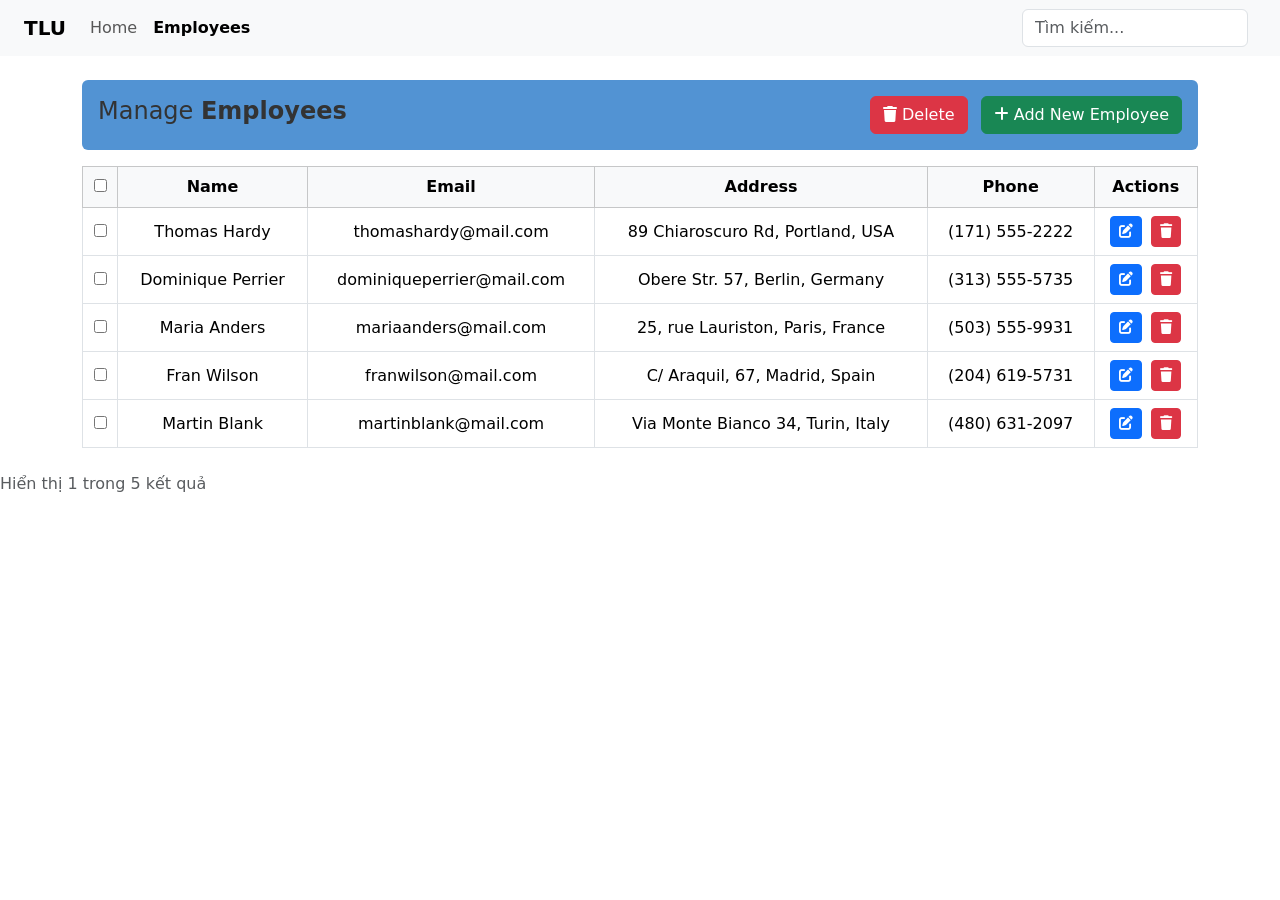
<file: de1/index.html>
<!DOCTYPE html>
<html lang="en">
<head>
  <meta charset="UTF-8" />
  <meta name="viewport" content="width=device-width, initial-scale=1.0"/>
  <title>Manage Employees</title>
  <link href="https://cdn.jsdelivr.net/npm/bootstrap@5.3.0/dist/css/bootstrap.min.css" rel="stylesheet">
  <link rel="stylesheet" href="https://cdnjs.cloudflare.com/ajax/libs/font-awesome/6.4.0/css/all.min.css"/>
  <script src="https://code.jquery.com/jquery-3.7.1.min.js"></script>
  <style>
    .table th, .table td { vertical-align: middle; }
    .btn-sm { padding: 0.25rem 0.5rem; }
  </style>
</head>
<body>
<header>
  <nav class="navbar navbar-expand-lg navbar-light bg-light px-4">
    <a class="navbar-brand fw-bold" href="#">TLU</a>
    <div class="collapse navbar-collapse">
      <ul class="navbar-nav me-auto">
        <li class="nav-item"><a class="nav-link" href="#">Home</a></li>
        <li class="nav-item"><a class="nav-link active fw-bold" href="#">Employees</a></li>
      </ul>

      <form class="d-flex ms-auto" role="search">
        <input class="form-control me-2" type="search" placeholder="Tìm kiếm..." id="navbarSearchInput">
      </form>
    </div>
  </nav>
</header>


  <div class="container my-4">
    <div class="d-flex justify-content-between align-items-center mb-3 p-3 rounded" style="background-color: #5293d3; color: #333;">
      <h4>Manage <strong>Employees</strong></h4>
      <div>
        <button id="deleteSelected" class="btn btn-danger me-2"><i class="fas fa-trash"></i> Delete</button>
        <button class="btn btn-success" data-bs-toggle="modal" data-bs-target="#addModal"><i class="fas fa-plus"></i> Add New Employee</button>
      </div>
    </div>

    <table class="table table-bordered">
      <thead class="table-light text-center">
        <tr>
          <th><input type="checkbox" id="checkAll" /></th>
          <th>Name</th>
          <th>Email</th>
          <th>Address</th>
          <th>Phone</th>
          <th>Actions</th>
        </tr>
      </thead>
      <tbody id="employeeTableBody" class="text-center"></tbody>
    </table>
  </div>

  <div class="modal fade" id="addModal" tabindex="-1" aria-labelledby="addModalLabel" aria-hidden="true">
    <div class="modal-dialog">
      <div class="modal-content">
        <form id="addForm">
          <div class="modal-header">
            <h5 class="modal-title" id="addModalLabel">Add New Employee</h5>
            <button type="button" class="btn-close" data-bs-dismiss="modal"></button>
          </div>
          <div class="modal-body">
            <div class="mb-3">
              <label class="form-label">Name</label>
              <input type="text" class="form-control" id="name" required />
            </div>
            <div class="mb-3">
              <label class="form-label">Email</label>
              <input type="email" class="form-control" id="email" required />
            </div>
            <div class="mb-3">
              <label class="form-label">Address</label>
              <input type="text" class="form-control" id="address" required />
            </div>
            <div class="mb-3">
              <label class="form-label">Phone</label>
              <input type="text" class="form-control" id="phone" required />
            </div>
          </div>
          <div class="modal-footer">
            <button type="submit" class="btn btn-primary">Add</button>
            <button type="button" class="btn btn-secondary" data-bs-dismiss="modal">Cancel</button>
          </div>
        </form>
      </div>
    </div>
    
  </div>
  <div class="d-flex justify-content-between align-items-center mt-3">
  <div id="resultSummary" class="text-muted">Hiển thị 1 trong 5 kết quả</div>
  <nav>
    <ul class="pagination mb-0" id="pagination"></ul>
  </nav>
</div>

  <script src="https://cdn.jsdelivr.net/npm/bootstrap@5.3.0/dist/js/bootstrap.bundle.min.js"></script>
  <script src="data.js"></script>

  <script>
    $(document).ready(function () {
      const tbody = $("#employeeTableBody");

      function renderTable() {
        tbody.empty();
        employees.forEach((emp, index) => {
          const row = `
            <tr>
              <td><input type="checkbox" class="selectRow"/></td>
              <td>${emp.name}</td>
              <td>${emp.email}</td>
              <td>${emp.address}</td>
              <td>${emp.phone}</td>
              <td>
                <button class="btn btn-sm btn-primary edit-btn me-1" data-index="${index}"><i class="fas fa-edit"></i></button>
                <button class="btn btn-sm btn-danger delete-btn" data-index="${index}"><i class="fas fa-trash"></i></button>
              </td>
            </tr>`;
          tbody.append(row);
        });
      }

      renderTable();

      $("#addForm").submit(function (e) {
        e.preventDefault();
        const newEmp = {
          name: $("#name").val(),
          email: $("#email").val(),
          address: $("#address").val(),
          phone: $("#phone").val()
        };
        employees.push(newEmp);
        renderTable();
        $("#addModal").modal('hide');
        $(this).trigger("reset");
      });

      tbody.on("click", ".delete-btn", function () {
        const index = $(this).data("index");
        employees.splice(index, 1);
        renderTable();
      });

      $("#checkAll").on("change", function () {
        $(".selectRow").prop("checked", this.checked);
      });

      $("#deleteSelected").on("click", function () {
        const indexesToDelete = [];
        $(".selectRow:checked").each(function () {
          indexesToDelete.push($(this).closest("tr").index());
        });
        indexesToDelete.sort((a, b) => b - a);
        for (let i of indexesToDelete) {
          employees.splice(i, 1);
        }
        renderTable();
      });
    });
    $("#navbarSearchInput").on("input", function () {
  const keyword = $(this).val().toLowerCase();
  $("#employeeTableBody tr").filter(function () {
    $(this).toggle($(this).text().toLowerCase().indexOf(keyword) > -1);
  });
});

  </script>
</body>
</html>
</file>
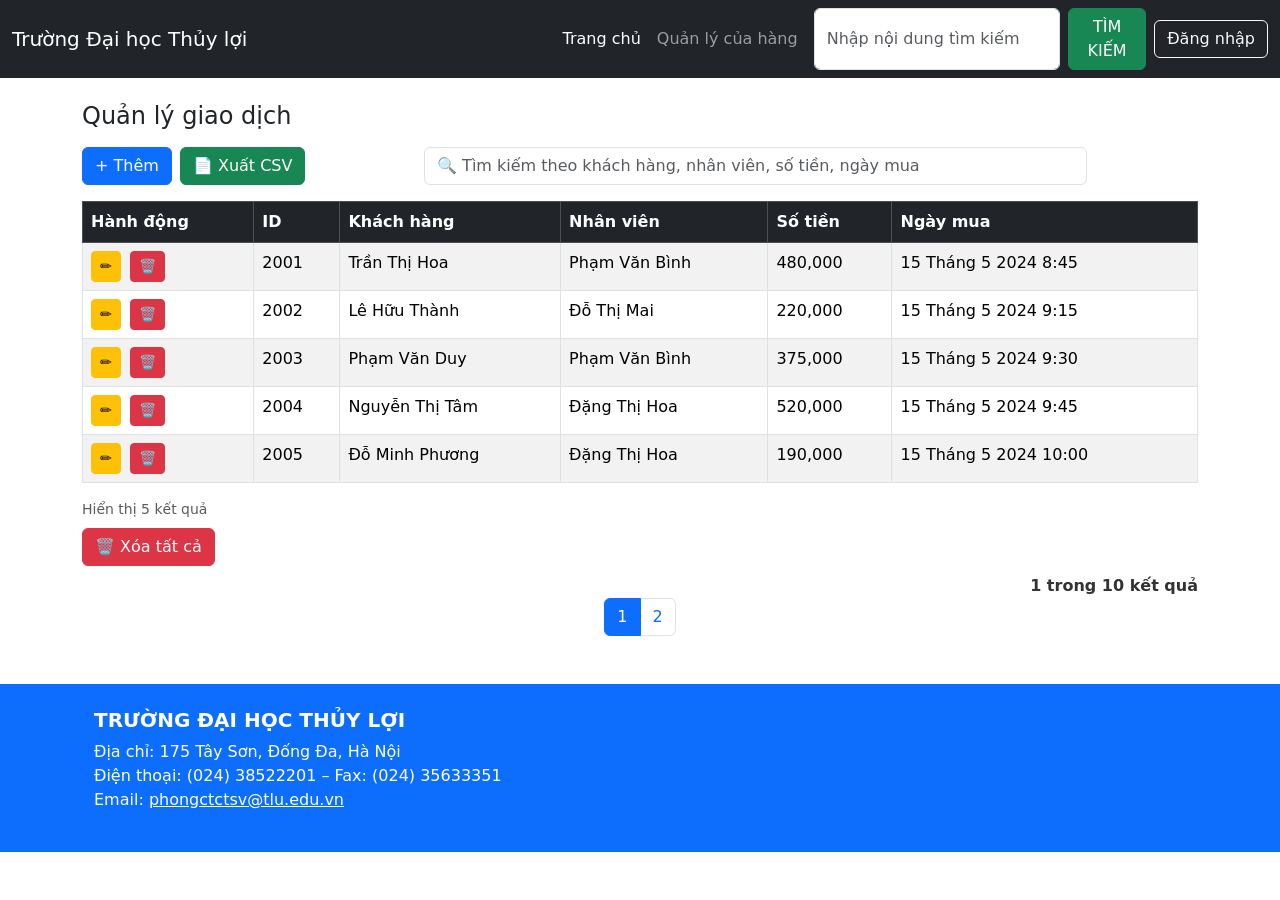
<file: de2/index.html>
<!DOCTYPE html>
<html lang="vi">
<head>
  <meta charset="UTF-8">
  <title>Quản lý giao dịch</title>
  <link href="https://cdn.jsdelivr.net/npm/bootstrap@5.3.0/dist/css/bootstrap.min.css" rel="stylesheet">
</head>
<body>
    <nav class="navbar navbar-expand-lg navbar-dark bg-dark">
  <div class="container-fluid">
    <a class="navbar-brand" href="#">Trường Đại học Thủy lợi</a>
    <button class="navbar-toggler" type="button" data-bs-toggle="collapse" data-bs-target="#navbarContent">
      <span class="navbar-toggler-icon"></span>
    </button>

    <div class="collapse navbar-collapse justify-content-end" id="navbarContent">
      <ul class="navbar-nav me-2">
        <li class="nav-item">
          <a class="nav-link active" href="#">Trang chủ</a>
        </li>
        <li class="nav-item">
          <a class="nav-link" href="#">Quản lý của hàng</a>
        </li>
      </ul>
      <form class="d-flex me-2">
        <input class="form-control me-2" type="search" placeholder="Nhập nội dung tìm kiếm">
        <button class="btn btn-success" type="submit">TÌM KIẾM</button>
      </form>
      <button class="btn btn-outline-light">Đăng nhập</button>
    </div>
  </div>
</nav>

  <div class="container mt-4">
    <h4>Quản lý giao dịch</h4>
<div class="d-flex justify-content-between align-items-center my-3 flex-wrap gap-2">
  <div class="d-flex gap-2">
    <button class="btn btn-primary" data-bs-toggle="modal" data-bs-target="#addModal">+ Thêm</button>
    <button class="btn btn-success" onclick="exportToCSV()">📄 Xuất CSV</button>
  </div>

  <div class="flex-grow-1 d-flex justify-content-center">
    <input type="text" id="searchInput" class="form-control w-75" placeholder="🔍 Tìm kiếm theo khách hàng, nhân viên, số tiền, ngày mua">
  </div>
</div>

    <table class="table table-bordered table-striped">
        <thead class="table-dark">
        <tr>
            <th>Hành động</th>
            <th>ID</th>
            <th>Khách hàng</th>
            <th>Nhân viên</th>
            <th>Số tiền</th>
            <th>Ngày mua</th>
        </tr>
        </thead>

      <tbody id="transaction-table">
      </tbody>
    </table>
    <div class="text-start mt-3">
        <div class="d-flex justify-content-between align-items-center mb-2">
  <div id="resultCount" class="text-muted small">Hiển thị 5 kết quả</div>
</div>
  <button class="btn btn-danger" onclick="deleteAllTransactions()">🗑️ Xóa tất cả</button>
<div class="d-flex justify-content-end mt-2">
  <div id="resultSummary" style="font-weight: 600; font-size: 1rem; color: #333;">
    1 trong 10 kết quả
  </div>
</div>

  </div>

</div>

  <div class="modal fade" id="addModal" tabindex="-1">
    <div class="modal-dialog">
      <div class="modal-content">
        <div class="modal-header">
          <h5 class="modal-title">Thêm giao dịch</h5>
          <button type="button" class="btn-close" data-bs-dismiss="modal"></button>
        </div>
        <div class="modal-body">
          <form id="addForm">
            <div class="mb-3">
              <label>Khách hàng</label>
              <input type="text" class="form-control" id="customer">
            </div>
            <div class="mb-3">
              <label>Nhân viên</label>
              <input type="text" class="form-control" id="staff">
            </div>
            <div class="mb-3">
              <label>Số tiền</label>
              <input type="number" class="form-control" id="amount">
            </div>
            <div id="error" class="text-danger mb-2"></div>
            <div class="modal-footer">
              <button type="button" class="btn btn-secondary" data-bs-dismiss="modal">Hủy</button>
              <button type="submit" class="btn btn-success">Thêm</button>
            </div>
          </form>
        </div>
      </div>
    </div>
  </div>
<ul class="pagination justify-content-center" id="pagination"></ul>


  <footer class="bg-primary text-white text-center text-md-start mt-5">
  <div class="container p-4">
    <h5 class="text-uppercase fw-bold">TRƯỜNG ĐẠI HỌC THỦY LỢI</h5>
    <p>
      Địa chỉ: 175 Tây Sơn, Đống Đa, Hà Nội<br>
      Điện thoại: (024) 38522201 – Fax: (024) 35633351<br>
      Email: <a href="mailto:phongctctsv@tlu.edu.vn" class="text-white text-decoration-underline">phongctctsv@tlu.edu.vn</a>
    </p>
  </div>
  <nav>
</nav>
</footer>

  <script src="data.js"></script>
  <script src="https://cdn.jsdelivr.net/npm/bootstrap@5.3.0/dist/js/bootstrap.bundle.min.js"></script>
</body>
</html>


<script>
document.addEventListener("DOMContentLoaded", () => {
  const tbody = document.getElementById("transaction-table");
  const form = document.getElementById("addForm");
  const error = document.getElementById("error");

function renderTable() {
  tbody.innerHTML = "";

  const start = (currentPage - 1) * itemsPerPage;
  const end = start + itemsPerPage;
  const currentData = transactions.slice(start, end);

  currentData.forEach((t, index) => {
    const row = `
      <tr>
        <td>
          <button class="btn btn-sm btn-warning me-1" onclick="editRow(${start + index})">✏️</button>
          <button class="btn btn-sm btn-danger" onclick="deleteRow(${start + index})">🗑️</button>
        </td>
        <td>${t.id}</td>
        <td>${t.customer}</td>
        <td>${t.staff}</td>
        <td>${t.amount.toLocaleString()}</td>
        <td>${t.date}</td>
      </tr>`;
    tbody.insertAdjacentHTML("beforeend", row);
  });

  renderPagination();
}
const itemsPerPage = 5; 
let currentPage = 1;

function renderPagination() {
  const totalPages = Math.ceil(transactions.length / itemsPerPage);
  const pagination = document.getElementById("pagination");
  pagination.innerHTML = "";

  for (let i = 1; i <= totalPages; i++) {
    const li = document.createElement("li");
    li.className = "page-item" + (i === currentPage ? " active" : "");
    li.innerHTML = `<a class="page-link" href="#">${i}</a>`;
    li.addEventListener("click", (e) => {
      e.preventDefault();
      currentPage = i;
      renderTable();
    });
    pagination.appendChild(li);
  }
}

    function deleteRow(index) {
        if (confirm("Bạn có chắc muốn xóa giao dịch này?")) {
            transactions.splice(index, 1);
            renderTable();
        }
        }

  function validateInput(customer, staff, amount) {
    if (!customer || !staff || !amount) {
      return "Vui lòng không để trống thông tin.";
    }
    if (customer.length > 30) {
      return "Tên khách hàng không được vượt quá 30 ký tự.";
    }
    if (staff.length > 30) {
      return "Tên nhân viên không được vượt quá 30 ký tự.";
    }
    return "";
  }

  form.addEventListener("submit", (e) => {
    e.preventDefault();
    const customer = document.getElementById("customer").value.trim();
    const staff = document.getElementById("staff").value.trim();
    const amount = parseInt(document.getElementById("amount").value);

    const msg = validateInput(customer, staff, amount);
    if (msg) {
      error.textContent = msg;
      return;
    }

    const newTransaction = {
      id: Math.floor(1000 + Math.random() * 9000),
      customer,
      staff,
      amount,
      date: new Date().toLocaleString("vi-VN", { day: "2-digit", month: "long", year: "numeric", hour: "2-digit", minute: "2-digit" })
    };
    transactions.push(newTransaction);
    renderTable();
    form.reset();
    error.textContent = "";
    bootstrap.Modal.getInstance(document.getElementById("addModal")).hide();
  });

  renderTable();
});

</script>
</file>
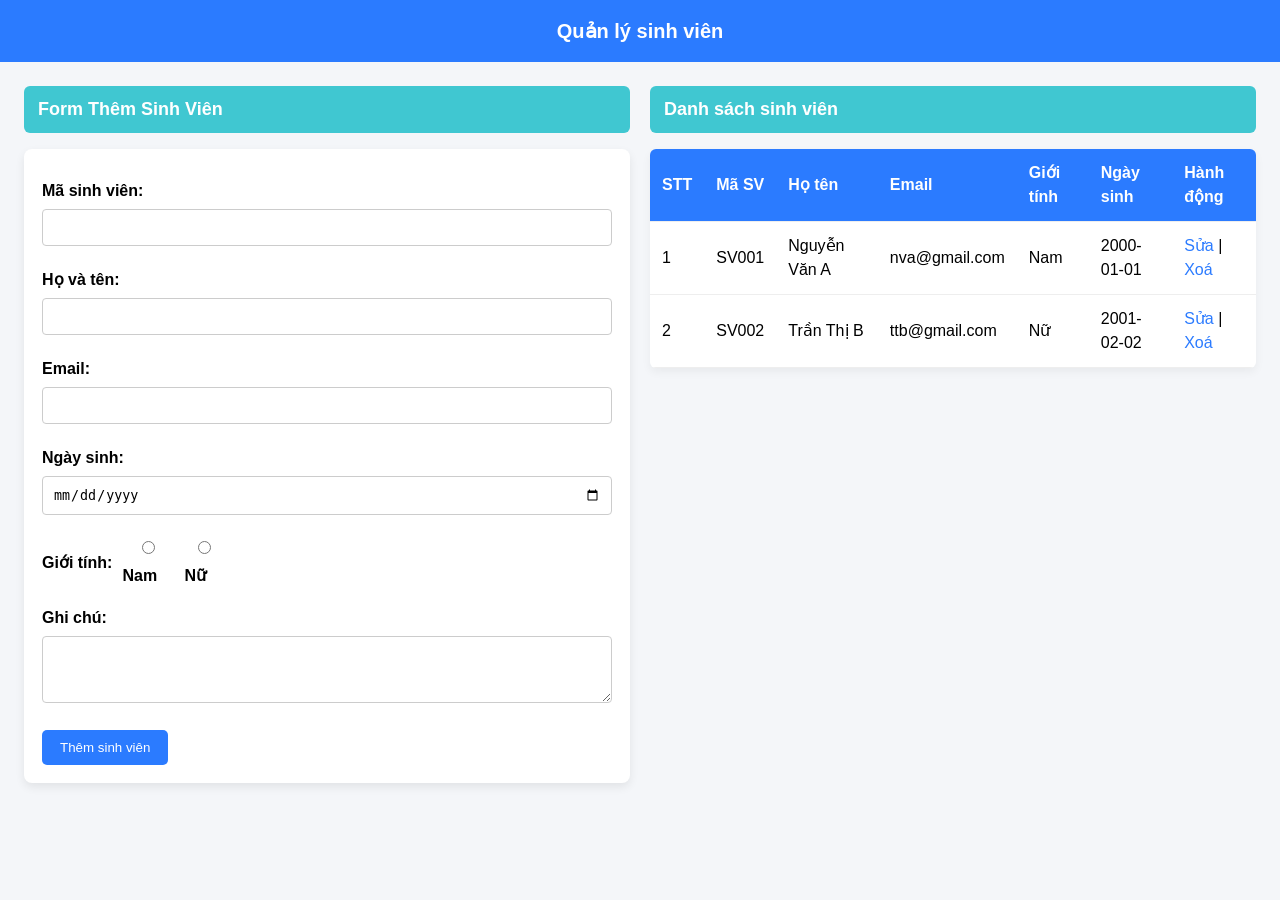
<file: bai_thuc_hanh_chuong_2_LeVanTrung.html>
<!DOCTYPE html>
<html lang="vi">
<head>
  <meta charset="UTF-8" />
  <meta name="viewport" content="width=device-width, initial-scale=1.0"/>
  <title>Quản lý sinh viên - CSS nâng cao</title>
  <link rel="stylesheet" href="style.css">
</head>
<body>
  <div class="navbar">Quản lý sinh viên</div>

  <main>
    <section class="form-section">
      <h2>Form Thêm Sinh Viên</h2>
      <form>
        <label for="masv">Mã sinh viên:</label>
        <input type="text" id="masv" required>

        <label for="hoten">Họ và tên:</label>
        <input type="text" id="hoten" required>

        <label for="email">Email:</label>
        <input type="email" id="email" required>

        <label for="ngaysinh">Ngày sinh:</label>
        <input type="date" id="ngaysinh">

    <div style="display: flex; align-items: center; gap: 10px;">
      <label><strong>Giới tính:</strong></label>
      <label><input type="radio" name="gender" value="Nam"> Nam</label>
      <label><input type="radio" name="gender" value="Nữ"> Nữ</label>
    </div>


        <label for="ghichu">Ghi chú:</label>
        <textarea id="ghichu" rows="3"></textarea>

        <button type="submit">Thêm sinh viên</button>
      </form>
    </section>

    <section class="table-section">
      <h2>Danh sách sinh viên</h2>
      <table>
        <thead>
          <tr>
            <th>STT</th>
            <th>Mã SV</th>
            <th>Họ tên</th>
            <th>Email</th>
            <th>Giới tính</th>
            <th>Ngày sinh</th>
            <th>Hành động</th>
          </tr>
        </thead>
        <tbody>
          <tr>
            <td>1</td><td>SV001</td><td>Nguyễn Văn A</td>
            <td>nva@gmail.com</td><td>Nam</td><td>2000-01-01</td>
            <td><a href="#">Sửa</a> | <a href="#">Xoá</a></td>
          </tr>
          <tr>
            <td>2</td><td>SV002</td><td>Trần Thị B</td>
            <td>ttb@gmail.com</td><td>Nữ</td><td>2001-02-02</td>
            <td><a href="#">Sửa</a> | <a href="#">Xoá</a></td>
          </tr>
        </tbody>
      </table>
    </section>
  </main>
</body>
</html>
</file>
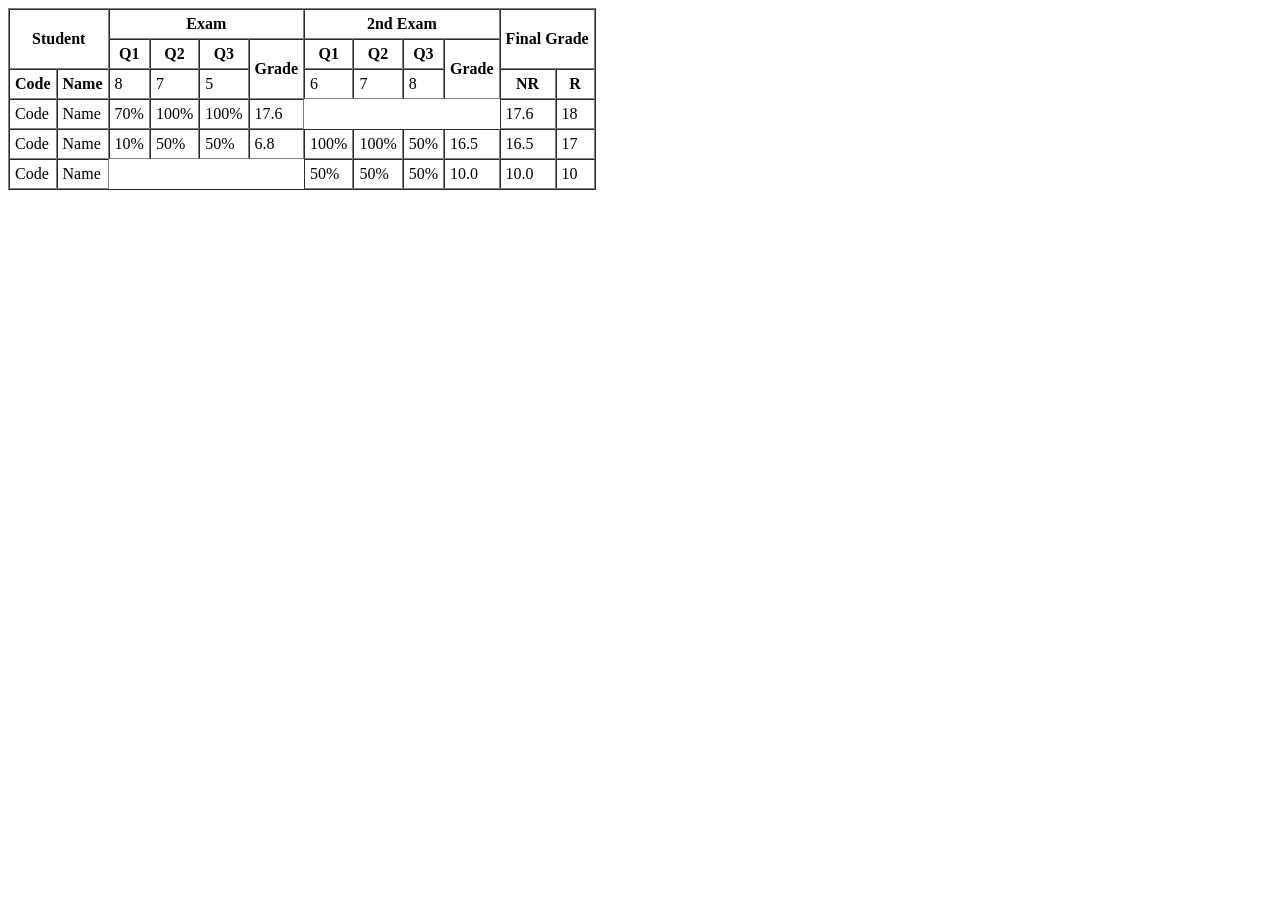
<file: thuchanh3.html>
<!DOCTYPE html>
<html>
<head>
    <title>Student Grades</title>
</head>
<body>
    <table border="1" cellspacing="0" cellpadding="5">
    <tr>
        <th colspan="2" rowspan="2">Student</th>
        <th colspan="4" >Exam</th>
        <th colspan="4" >2nd Exam</th>
        <th colspan="2" rowspan="2">Final Grade</th>
    </tr>
    <tr>
        <th>Q1</th>
        <th>Q2</th>
        <th>Q3</th>
        <th rowspan="2">Grade</th>
        <th>Q1</th>
        <th>Q2</th>
        <th>Q3</th>
        <th rowspan="2">Grade</th>
    </tr>
    
    <tr>
        <th>Code</th>
        <th>Name</th>
        <td>8</td>
        <td>7</td>
        <td>5</td>
        <td>6</td>
        <td>7</td>
        <td>8</td>
        <th>NR</th>
        <th>R</th>
    </tr>
    <tr>
        <td>Code</td>
        <td>Name</td>
        <td>70%</td>
        <td>100%</td>
        <td>100%</td>
        <td>17.6</td>
        <td></td>
        <td></td>
        <td></td>
        <td></td>
        <td>17.6</td>
        <td>18</td>
    </tr>
    <tr>
        <td>Code</td>
        <td>Name</td>
        <td>10%</td>
        <td>50%</td>
        <td>50%</td>
        <td>6.8</td>
        <td>100%</td>
        <td>100%</td>
        <td>50%</td>
        <td>16.5</td>
        <td>16.5</td>
        <td>17</td>
    </tr>
        <tr>
        <td>Code</td>
        <td>Name</td>
        <td></td>
        <td></td>
        <td></td>
        <td></td>
        <td>50%</td>
        <td>50%</td>
        <td>50%</td>
        <td>10.0</td>
        <td>10.0</td>
        <td>10</td>
    </tr>
    </table>

    

</body>
</html>
  <style>
    td:empty {
      border: none;
      padding: 0;
      margin: 0;
      width: 0;
    }
  </style>
</file>
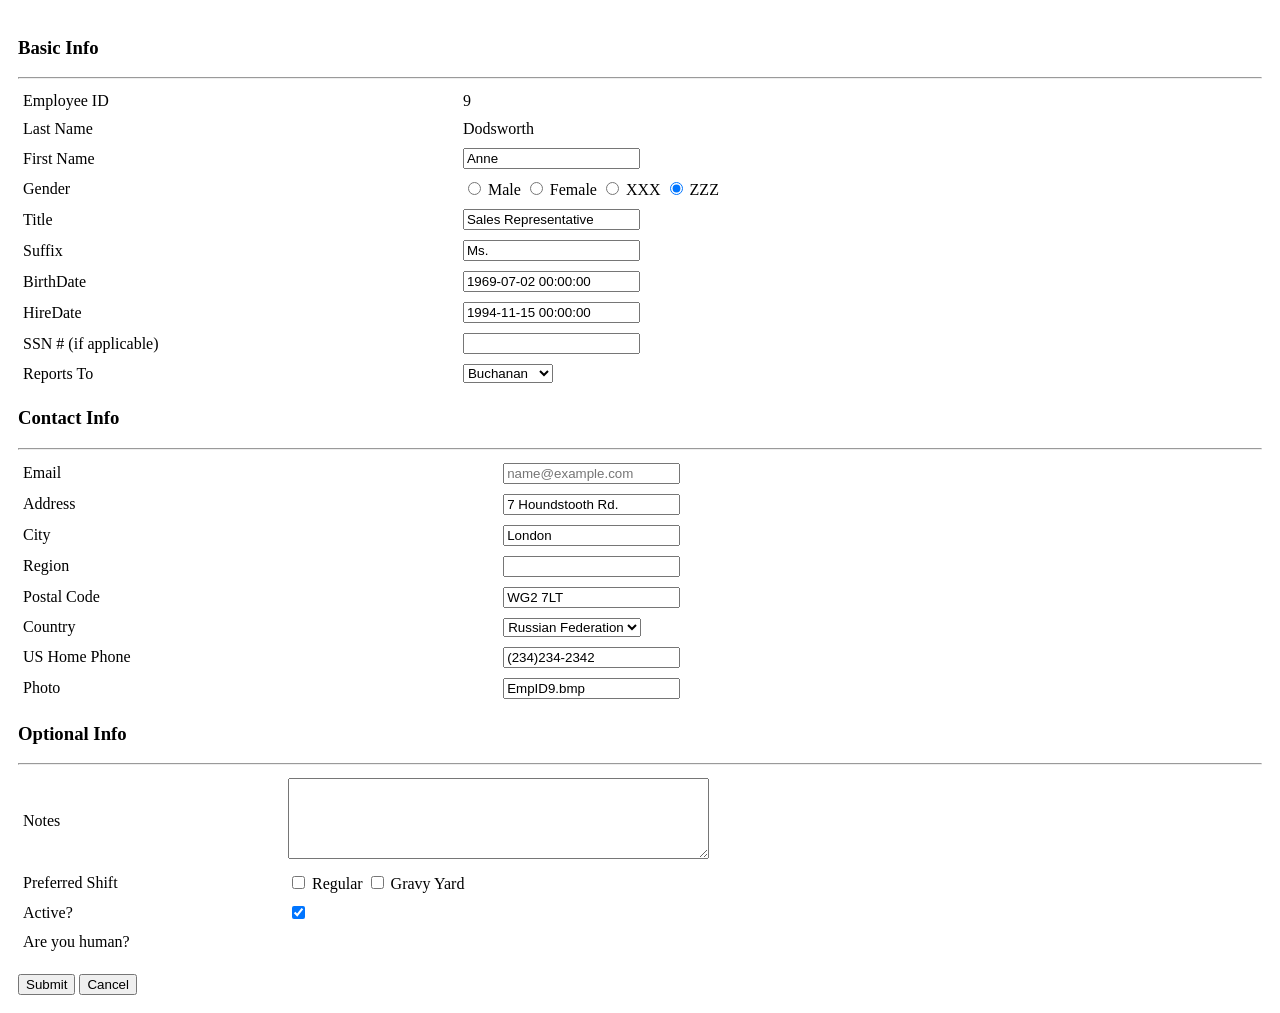
<file: thuchanh4.html>
<!DOCTYPE html>
<html>
<head>
  <title> Form</title>
  <meta charset="UTF-8">
</head>
<body>

<table cellpadding="10" cellspacing="0" width="100%">
  <tr>
    <td>

      <h3>Basic Info</h3><hr>
      <table  cellpadding="5" cellspacing="0" width="100%">
        <tr>
          <td>Employee ID</td>
          <td>9</td>
        </tr>
        <tr>
          <td>Last Name</td>
          <td>Dodsworth</td>
        </tr>
        <tr>
          <td>First Name</td>
          <td><input type="text" value="Anne"></td>
        </tr>
        <tr>
          <td>Gender</td>
          <td>
            <input type="radio" name="gender"> Male
            <input type="radio" name="gender"> Female
            <input type="radio" name="gender"> XXX
            <input type="radio" name="gender" checked> ZZZ
          </td>
        </tr>
        <tr>
          <td>Title</td>
          <td><input type="text" value="Sales Representative"></td>
        </tr>
        <tr>
          <td>Suffix</td>
          <td><input type="text" value="Ms."></td>
        </tr>
        <tr>
          <td>BirthDate</td>
          <td><input type="text" value="1969-07-02 00:00:00"></td>
        </tr>
        <tr>
          <td>HireDate</td>
          <td><input type="text" value="1994-11-15 00:00:00"></td>
        </tr>
        <tr>
          <td>SSN # (if applicable)</td>
          <td><input type="text"></td>
        </tr>
        <tr>
          <td>Reports To</td>
          <td>
            <select>
              <option>Buchanan</option>
              <option>Buchanan2</option>
              <option>Buchanan3</option>
            </select>
          </td>
        </tr>
      </table>

      <h3>Contact Info</h3><hr>
      <table cellpadding="5" cellspacing="0" width="100%">
        <tr>
          <td>Email</td>
          <td><input type="email" placeholder="name@example.com"></td>
        </tr>
        <tr>
          <td>Address</td>
          <td><input type="text" value="7 Houndstooth Rd."></td>
        </tr>
        <tr>
          <td>City</td>
          <td><input type="text" value="London"></td>
        </tr>
        <tr>
          <td>Region</td>
          <td><input type="text"></td>
        </tr>
        <tr>
          <td>Postal Code</td>
          <td><input type="text" value="WG2 7LT"></td>
        </tr>
        <tr>
          <td>Country</td>
          <td>
            <select>
              <option>Russian Federation</option>
            </select>
          </td>
        </tr>
        <tr>
          <td>US Home Phone</td>
          <td><input type="tel" value="(234)234-2342"></td>
        </tr>
        <tr>
          <td>Photo</td>
          <td><input type="text" value="EmpID9.bmp"></td>
        </tr>
      </table>

      <h3>Optional Info</h3><hr>
      <table cellpadding="5" cellspacing="0" width="100%">
        <tr>
          <td>Notes</td>
          <td>
            <textarea rows="5" cols="50"></textarea>
          </td>
        </tr>
        <tr>
          <td>Preferred Shift</td>
          <td>
            <input type="checkbox"> Regular
            <input type="checkbox"> Gravy Yard
          </td>
        </tr>
        <tr>
          <td>Active?</td>
          <td><input type="checkbox" checked></td>
        </tr>
        <tr>
          <td>Are you human?</td>
        </tr>
      </table>

      <br>
      <input type="submit" value="Submit">
      <input type="button" value="Cancel">

    </td>
  </tr>
</table>

</body>
</html>
</file>
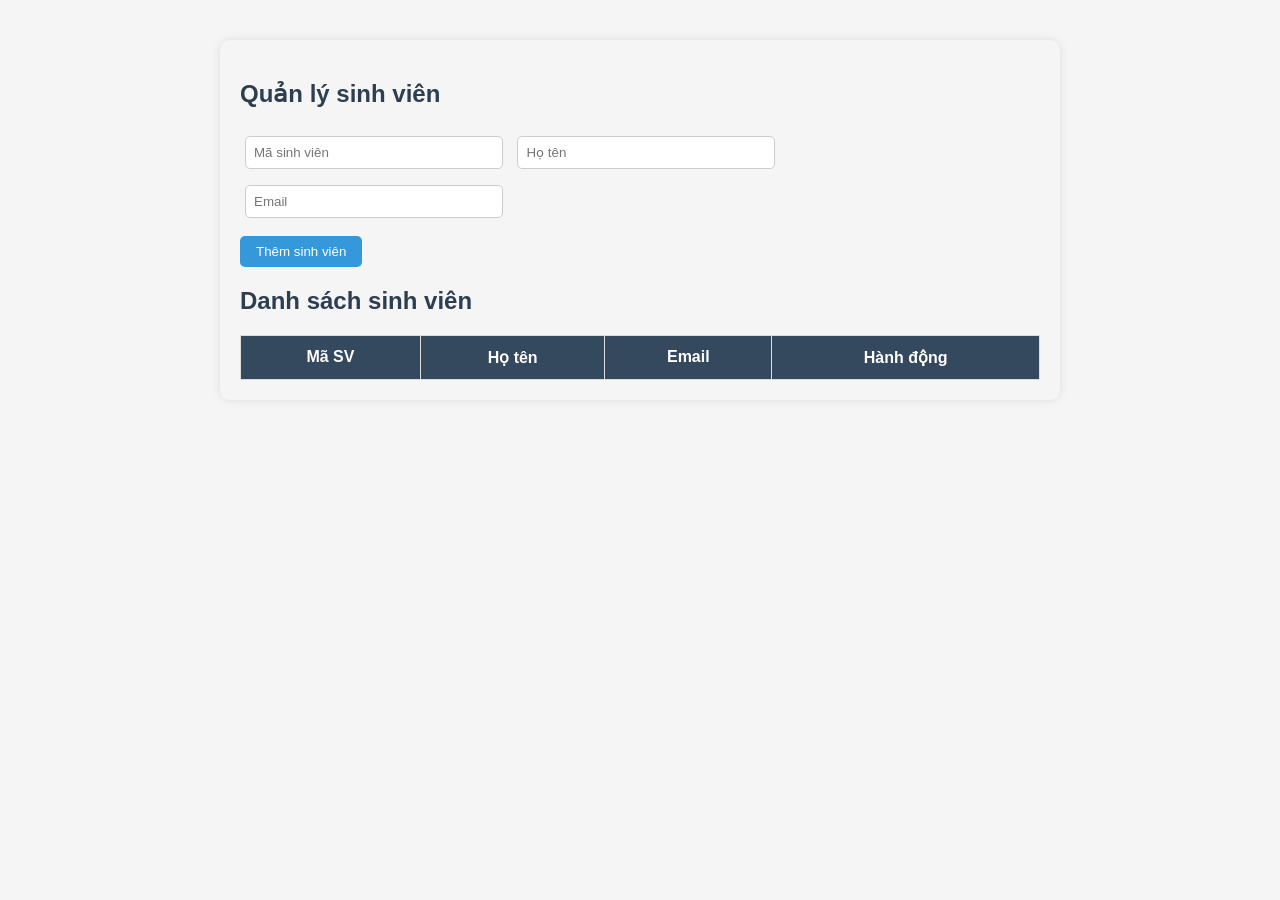
<file: thuchanh5_6.html>
<!DOCTYPE html>
<html lang="vi">
<head>
  <meta charset="UTF-8" />
  <title>Quản lý sinh viên</title>
  <style>
    body {
      font-family: 'Segoe UI', sans-serif;
      margin: 40px auto;
      max-width: 800px;
      background-color: #f5f5f5;
      padding: 20px;
      border-radius: 10px;
      box-shadow: 0 0 10px rgba(0,0,0,0.1);
    }

    h2 {
      color: #2c3e50;
    }

    input {
      margin: 8px 5px;
      padding: 8px;
      width: calc(30%);
      border: 1px solid #ccc;
      border-radius: 5px;
    }

    button {
      padding: 8px 16px;
      margin-top: 10px;
      border: none;
      border-radius: 5px;
      cursor: pointer;
      background-color: #3498db;
      color: white;
      transition: background 0.3s;
    }

    button:hover {
      background-color: #2980b9;
    }

    #btnCapNhat {
      background-color: #f39c12;
    }

    table {
      margin-top: 20px;
      border-collapse: collapse;
      width: 100%;
      background: white;
    }

    table, th, td {
      border: 1px solid #ddd;
      padding: 12px;
      text-align: center;
    }

    th {
      background-color: #34495e;
      color: white;
    }

    #thongBao {
      color: green;
      font-weight: bold;
      margin-top: 10px;
      opacity: 1;
      transition: opacity 0.5s ease-in-out;
    }

    .btn-action {
      background-color: #2ecc71;
      margin-right: 5px;
    }

    .btn-delete {
      background-color: #e74c3c;
    }
  </style>
</head>
<body>

  <h2> Quản lý sinh viên</h2>
  <form id="formSinhVien">
    <input type="text" id="maSV" placeholder="Mã sinh viên" required />
    <input type="text" id="hoTen" placeholder="Họ tên" required />
    <input type="email" id="email" placeholder="Email" required />
    <br>
    <button type="button" id="btnThem">Thêm sinh viên</button>
    <button type="button" id="btnCapNhat" style="display: none;">Cập nhật</button>
  </form>

  <div id="thongBao"></div>

  <h2>Danh sách sinh viên</h2>
  <table id="bangSinhVien">
    <thead>
      <tr>
        <th>Mã SV</th>
        <th>Họ tên</th>
        <th>Email</th>
        <th>Hành động</th>
      </tr>
    </thead>
    <tbody></tbody>
  </table>

</body>
</html>

<script>
  let selectedRow = null;
  let form = document.getElementById("formSinhVien");

  function thongBao(msg, color = "green") {
    let tb = document.getElementById("thongBao");
    tb.innerText = msg;
    tb.style.color = color;
    tb.style.opacity = 1;
    setTimeout(() => tb.style.opacity = 0, 3000);
  }

  function isMaSVTrung(maSV) {
    let rows = document.querySelectorAll("#bangSinhVien tbody tr");
    for (let row of rows) {
      if (row.cells[0].innerText === maSV) return true;
    }
    return false;
  }

  document.getElementById("btnThem").addEventListener("click", function () {
    let maSV = document.getElementById("maSV").value.trim();
    let hoTen = document.getElementById("hoTen").value.trim();
    let email = document.getElementById("email").value.trim();

    if (maSV === "" || hoTen === "" || email === "") {
      alert("   Vui lòng nhập đầy đủ thông tin!");
      return;
    }

    let regexEmail = /^\S+@\S+\.\S+$/;
    if (!regexEmail.test(email)) {
      alert("   Email không hợp lệ!");
      return;
    }

    let regexName = /^[a-zA-ZÀ-ỹ\s]+$/;
    if (!regexName.test(hoTen)) {
      alert("   Họ tên không hợp lệ!");
      return;
    }

    if (selectedRow == null) {
      if (isMaSVTrung(maSV)) {
        alert(" Mã sinh viên đã tồn tại!");
        return;
      }

      let table = document.getElementById("bangSinhVien").getElementsByTagName("tbody")[0];
      let newRow = table.insertRow();
      newRow.insertCell(0).innerText = maSV;
      newRow.insertCell(1).innerText = hoTen;
      newRow.insertCell(2).innerText = email;
      newRow.insertCell(3).innerHTML = `
        <button class="btn-action" onclick="suaDong(this)">Sửa</button>
        <button class="btn-delete" onclick="xoaDong(this)">Xoá</button>
      `;
      thongBao("  Thêm sinh viên thành công!");
    } else {
      selectedRow.cells[0].innerText = maSV;
      selectedRow.cells[1].innerText = hoTen;
      selectedRow.cells[2].innerText = email;
      thongBao(" Cập nhật sinh viên thành công!", "#f39c12");

      selectedRow = null;
      document.getElementById("btnThem").style.display = "inline";
      document.getElementById("btnCapNhat").style.display = "none";
    }

    form.reset();
  });

  document.getElementById("btnCapNhat").addEventListener("click", function () {
    document.getElementById("btnThem").click();
  });

  function xoaDong(btn) {
    if (confirm("Bạn có chắc chắn muốn xoá?")) {
      btn.parentElement.parentElement.remove();
      thongBao("Xoá sinh viên thành công!", "#e74c3c");
      form.reset();
    }
  }

  function suaDong(btn) {
    selectedRow = btn.parentElement.parentElement;
    document.getElementById("maSV").value = selectedRow.cells[0].innerText;
    document.getElementById("hoTen").value = selectedRow.cells[1].innerText;
    document.getElementById("email").value = selectedRow.cells[2].innerText;

    document.getElementById("btnThem").style.display = "none";
    document.getElementById("btnCapNhat").style.display = "inline";
  }
</script>
</file>
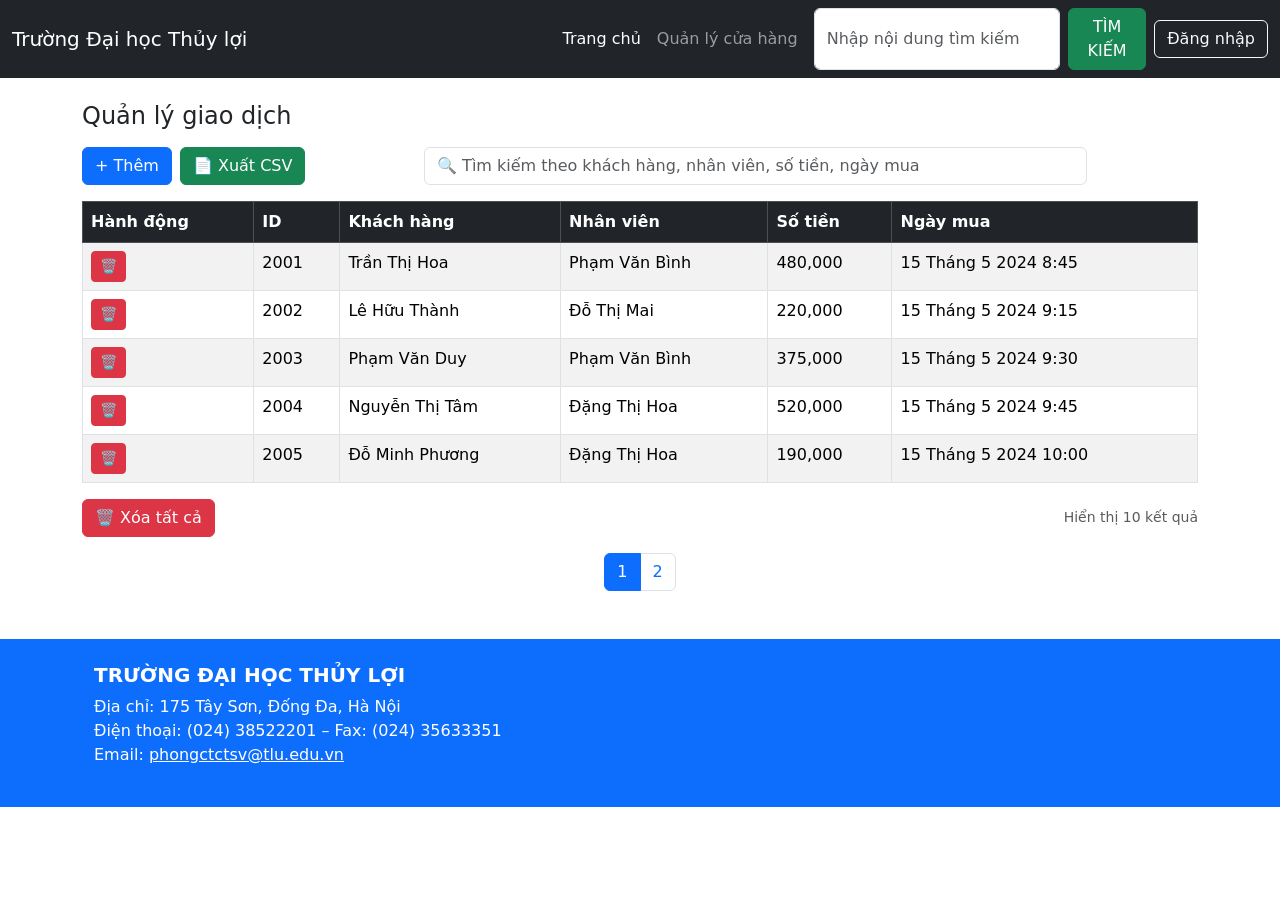
<file: de2/jQueryindex.html>
<!DOCTYPE html>
<html lang="vi">
<head>
  <meta charset="UTF-8">
  <title>Quản lý giao dịch</title>
  <link href="https://cdn.jsdelivr.net/npm/bootstrap@5.3.0/dist/css/bootstrap.min.css" rel="stylesheet">
  <script src="https://code.jquery.com/jquery-3.6.0.min.js"></script>
</head>
<body>
<nav class="navbar navbar-expand-lg navbar-dark bg-dark">
  <div class="container-fluid">
    <a class="navbar-brand" href="#">Trường Đại học Thủy lợi</a>
    <button class="navbar-toggler" type="button" data-bs-toggle="collapse" data-bs-target="#navbarContent">
      <span class="navbar-toggler-icon"></span>
    </button>
    <div class="collapse navbar-collapse justify-content-end" id="navbarContent">
      <ul class="navbar-nav me-2">
        <li class="nav-item"><a class="nav-link active" href="#">Trang chủ</a></li>
        <li class="nav-item"><a class="nav-link" href="#">Quản lý cửa hàng</a></li>
      </ul>
      <form class="d-flex me-2">
        <input class="form-control me-2" type="search" placeholder="Nhập nội dung tìm kiếm">
        <button class="btn btn-success" type="submit">TÌM KIẾM</button>
      </form>
      <button class="btn btn-outline-light">Đăng nhập</button>
    </div>
  </div>
</nav>

<div class="container mt-4">
  <h4>Quản lý giao dịch</h4>
  <div class="d-flex justify-content-between align-items-center my-3 flex-wrap gap-2">
    <div class="d-flex gap-2">
      <button class="btn btn-primary" data-bs-toggle="modal" data-bs-target="#addModal">+ Thêm</button>
      <button class="btn btn-success" id="exportCSV">📄 Xuất CSV</button>
    </div>
    <div class="flex-grow-1 d-flex justify-content-center">
      <input type="text" id="searchInput" class="form-control w-75" placeholder="🔍 Tìm kiếm theo khách hàng, nhân viên, số tiền, ngày mua">
    </div>
  </div>

  <table class="table table-bordered table-striped">
    <thead class="table-dark">
      <tr>
        <th>Hành động</th>
        <th>ID</th>
        <th>Khách hàng</th>
        <th>Nhân viên</th>
        <th>Số tiền</th>
        <th>Ngày mua</th>
      </tr>
    </thead>
    <tbody id="transaction-table"></tbody>
  </table>

  <div class="d-flex justify-content-between align-items-center mt-2">
    <button class="btn btn-danger" id="deleteAll">🗑️ Xóa tất cả</button>
    <div id="resultSummary" class="text-muted small">Hiển thị 0 kết quả</div>
  </div>

  <ul class="pagination justify-content-center mt-3" id="pagination"></ul>
</div>

<div class="modal fade" id="addModal" tabindex="-1">
  <div class="modal-dialog">
    <div class="modal-content">
      <div class="modal-header">
        <h5 class="modal-title">Thêm giao dịch</h5>
        <button type="button" class="btn-close" data-bs-dismiss="modal"></button>
      </div>
      <div class="modal-body">
        <form id="addForm">
          <div class="mb-3"><label>Khách hàng</label><input type="text" class="form-control" id="customer"></div>
          <div class="mb-3"><label>Nhân viên</label><input type="text" class="form-control" id="staff"></div>
          <div class="mb-3"><label>Số tiền</label><input type="number" class="form-control" id="amount"></div>
          <div id="error" class="text-danger mb-2"></div>
          <div class="modal-footer">
            <button type="button" class="btn btn-secondary" data-bs-dismiss="modal">Hủy</button>
            <button type="submit" class="btn btn-success">Thêm</button>
          </div>
        </form>
      </div>
    </div>
  </div>
</div>

<footer class="bg-primary text-white text-center text-md-start mt-5">
  <div class="container p-4">
    <h5 class="text-uppercase fw-bold">TRƯỜNG ĐẠI HỌC THỦY LỢI</h5>
    <p>Địa chỉ: 175 Tây Sơn, Đống Đa, Hà Nội<br>Điện thoại: (024) 38522201 – Fax: (024) 35633351<br>Email:
      <a href="mailto:phongctctsv@tlu.edu.vn" class="text-white text-decoration-underline">phongctctsv@tlu.edu.vn</a>
    </p>
  </div>
</footer>

<script src="data.js"></script>
<script src="https://cdn.jsdelivr.net/npm/bootstrap@5.3.0/dist/js/bootstrap.bundle.min.js"></script>
<script>
let currentPage = 1;
const itemsPerPage = 5;

function renderTable(data) {
  const tbody = $("#transaction-table");
  tbody.empty();

  const start = (currentPage - 1) * itemsPerPage;
  const pageData = data.slice(start, start + itemsPerPage);

  pageData.forEach((t, i) => {
    const row = `
      <tr>
        <td>
          <button class="btn btn-sm btn-danger delete-btn" data-index="${start + i}">🗑️</button>
        </td>
        <td>${t.id}</td>
        <td>${t.customer}</td>
        <td>${t.staff}</td>
        <td>${t.amount.toLocaleString()}</td>
        <td>${t.date}</td>
      </tr>
    `;
    tbody.append(row);
  });

  $("#resultSummary").text(`Hiển thị ${data.length} kết quả`);
  renderPagination(data);
}

function renderPagination(data) {
  const totalPages = Math.ceil(data.length / itemsPerPage);
  const $pagination = $("#pagination");
  $pagination.empty();

  for (let i = 1; i <= totalPages; i++) {
    const $li = $(`<li class="page-item ${i === currentPage ? 'active' : ''}"><a class="page-link" href="#">${i}</a></li>`);
    $li.on("click", (e) => {
      e.preventDefault();
      currentPage = i;
      renderTable(filterTransactions());
    });
    $pagination.append($li);
  }
}

function filterTransactions() {
  const keyword = $("#searchInput").val().toLowerCase();
  return transactions.filter(t =>
    t.customer.toLowerCase().includes(keyword) ||
    t.staff.toLowerCase().includes(keyword) ||
    t.amount.toString().includes(keyword) ||
    t.date.toLowerCase().includes(keyword)
  );
}

function exportToCSV(data) {
  let csv = "ID,Khách hàng,Nhân viên,Số tiền,Ngày mua\n";
  data.forEach(t => {
    csv += `${t.id},${t.customer},${t.staff},${t.amount},${t.date}\n`;
  });

  const blob = new Blob([csv], { type: "text/csv;charset=utf-8;" });
  const link = document.createElement("a");
  link.href = URL.createObjectURL(blob);
  link.download = "transactions.csv";
  link.click();
}

$(document).ready(function () {
  renderTable(transactions);

  $("#addForm").on("submit", function (e) {
    e.preventDefault();
    const customer = $("#customer").val().trim();
    const staff = $("#staff").val().trim();
    const amount = parseInt($("#amount").val());
    const error = $("#error");

    if (!customer || !staff || !amount) {
      error.text("Vui lòng không để trống thông tin.");
      return;
    }
    if (customer.length > 30 || staff.length > 30) {
      error.text("Tên quá dài.");
      return;
    }

    transactions.push({
      id: Math.floor(Math.random() * 9000 + 1000),
      customer,
      staff,
      amount,
      date: new Date().toLocaleString("vi-VN")
    });

    $("#addForm")[0].reset();
    error.text("");
    bootstrap.Modal.getInstance(document.getElementById("addModal")).hide();
    renderTable(filterTransactions());
  });

  $("#searchInput").on("input", function () {
    currentPage = 1;
    renderTable(filterTransactions());
  });

  $(document).on("click", ".delete-btn", function () {
    const index = $(this).data("index");
    if (confirm("Bạn có chắc muốn xóa giao dịch này?")) {
      transactions.splice(index, 1);
      renderTable(filterTransactions());
    }
  });

  $("#deleteAll").on("click", function () {
    if (confirm("Xác nhận xóa toàn bộ giao dịch?")) {
      transactions = [];
      renderTable([]);
    }
  });

  $("#exportCSV").on("click", function () {
    exportToCSV(filterTransactions());
  });
});
</script>
</body>
</html>
</file>
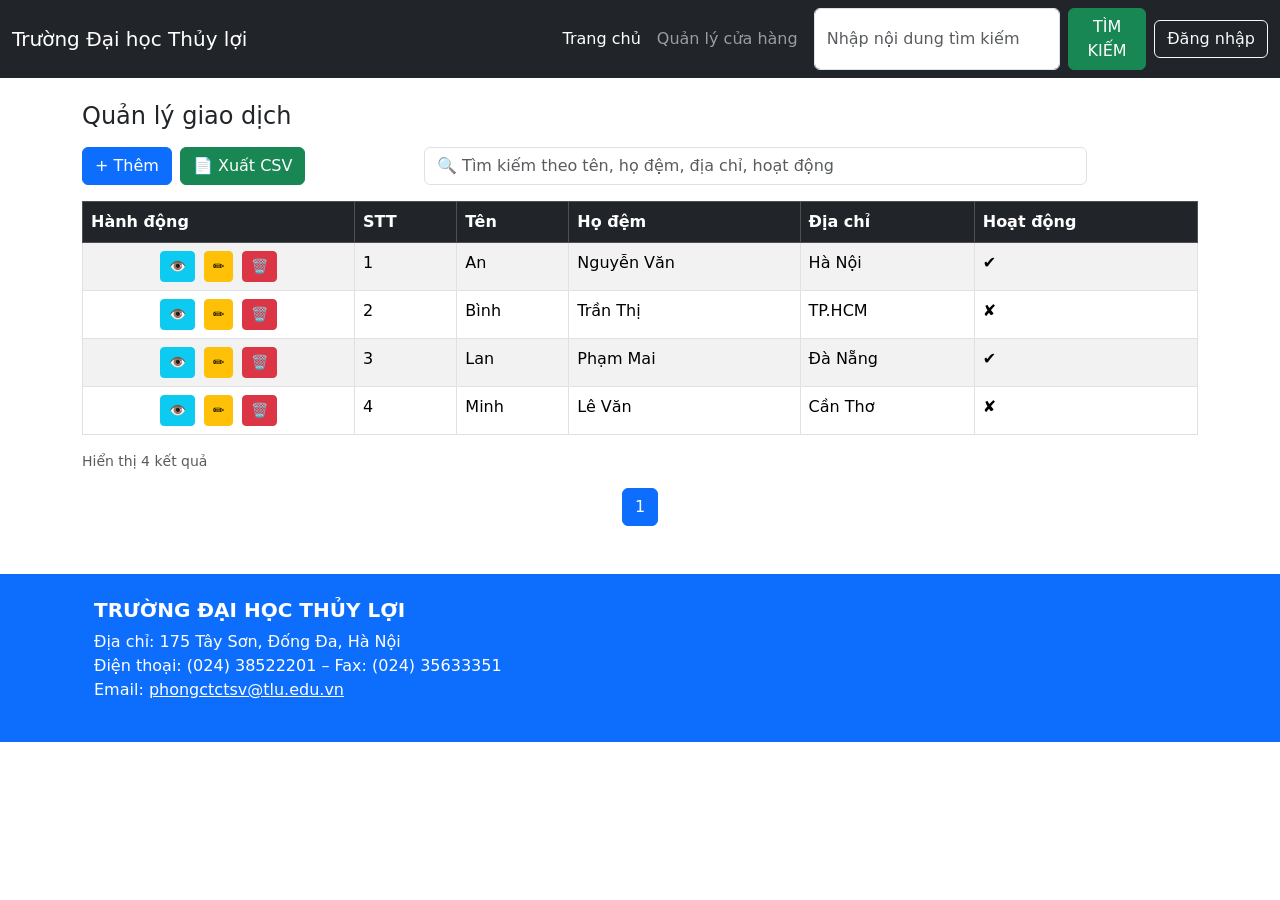
<file: de3/jqueryindex.html>
<!DOCTYPE html>
<html lang="vi">
<head>
  <meta charset="UTF-8">
  <title>Quản lý giao dịch</title>
  <link href="https://cdn.jsdelivr.net/npm/bootstrap@5.3.0/dist/css/bootstrap.min.css" rel="stylesheet">
  <script src="https://code.jquery.com/jquery-3.6.0.min.js"></script>
</head>
<body>
<nav class="navbar navbar-expand-lg navbar-dark bg-dark">
  <div class="container-fluid">
    <a class="navbar-brand" href="#">Trường Đại học Thủy lợi</a>
    <div class="collapse navbar-collapse justify-content-end">
      <ul class="navbar-nav me-2">
        <li class="nav-item"><a class="nav-link active" href="#">Trang chủ</a></li>
        <li class="nav-item"><a class="nav-link" href="#">Quản lý cửa hàng</a></li>
      </ul>
      <form class="d-flex me-2">
        <input class="form-control me-2" type="search" placeholder="Nhập nội dung tìm kiếm">
        <button class="btn btn-success" type="submit">TÌM KIẾM</button>
      </form>
      <button class="btn btn-outline-light">Đăng nhập</button>
    </div>
  </div>
</nav>

<div class="container mt-4">
  <h4>Quản lý giao dịch</h4>
  <div class="d-flex justify-content-between align-items-center my-3 flex-wrap gap-2">
    <div class="d-flex gap-2">
      <button class="btn btn-primary" data-bs-toggle="modal" data-bs-target="#addModal">+ Thêm</button>
      <button class="btn btn-success" id="exportCSV">📄 Xuất CSV</button>
    </div>
    <div class="flex-grow-1 d-flex justify-content-center">
      <input type="text" id="searchInput" class="form-control w-75" placeholder="🔍 Tìm kiếm theo tên, họ đệm, địa chỉ, hoạt động">
    </div>
  </div>

  <table class="table table-bordered table-striped">
    <thead class="table-dark">
      <tr>
        <th>Hành động</th>
        <th>STT</th>
        <th>Tên</th>
        <th>Họ đệm</th>
        <th>Địa chỉ</th>
        <th>Hoạt động</th>
      </tr>
    </thead>
    <tbody id="transaction-table"></tbody>
  </table>

  <div class="d-flex justify-content-between align-items-center mt-2">
    <div id="resultSummary" class="text-muted small">Hiển thị 0 kết quả</div>
  </div>

  <ul class="pagination justify-content-center mt-3" id="pagination"></ul>
</div>

<div class="modal fade" id="addModal" tabindex="-1">
  <div class="modal-dialog">
    <div class="modal-content">
      <div class="modal-header">
        <h5 class="modal-title">Thêm giao dịch</h5>
        <button type="button" class="btn-close" data-bs-dismiss="modal"></button>
      </div>
      <div class="modal-body">
        <form id="addForm">
          <div class="mb-3"><label>Tên</label><input type="text" class="form-control" id="firstName"></div>
          <div class="mb-3"><label>Họ đệm</label><input type="text" class="form-control" id="lastName"></div>
          <div class="mb-3"><label>Địa chỉ</label><input type="text" class="form-control" id="address"></div>
          <div id="error" class="text-danger mb-2"></div>
          <div class="modal-footer">
            <button type="button" class="btn btn-secondary" data-bs-dismiss="modal">Hủy</button>
            <button type="submit" class="btn btn-success">Thêm</button>
          </div>
        </form>
      </div>
    </div>
  </div>
</div>

<div class="modal fade" id="viewModal" tabindex="-1">
  <div class="modal-dialog">
    <div class="modal-content">
      <div class="modal-header">
        <h5 class="modal-title">Chi tiết giao dịch</h5>
        <button type="button" class="btn-close" data-bs-dismiss="modal"></button>
      </div>
      <div class="modal-body">
        <p><strong>Tên:</strong> <span id="viewFirstName"></span></p>
        <p><strong>Họ đệm:</strong> <span id="viewLastName"></span></p>
        <p><strong>Địa chỉ:</strong> <span id="viewAddress"></span></p>
        <p><strong>Hoạt động:</strong> <span id="viewActivity"></span></p>
      </div>
    </div>
  </div>
</div>

<footer class="bg-primary text-white text-center text-md-start mt-5">
  <div class="container p-4">
    <h5 class="text-uppercase fw-bold">TRƯỜNG ĐẠI HỌC THỦY LỢI</h5>
    <p>Địa chỉ: 175 Tây Sơn, Đống Đa, Hà Nội<br>Điện thoại: (024) 38522201 – Fax: (024) 35633351<br>Email:
      <a href="mailto:phongctctsv@tlu.edu.vn" class="text-white text-decoration-underline">phongctctsv@tlu.edu.vn</a>
    </p>
  </div>
</footer>
<script src="data.js"></script>

<script>
let transactions = initialData; 
let currentPage = 1;
const itemsPerPage = 5;

function renderTable(data) {
  const tbody = $("#transaction-table");
  tbody.empty();
  const start = (currentPage - 1) * itemsPerPage;
  const pageData = data.slice(start, start + itemsPerPage);

  pageData.forEach((t, i) => {
    const row = `
      <tr>
        <td class="text-center">
            <button class="btn btn-sm btn-info view-btn me-1" data-index="${start + i}">👁️</button>
            <button class="btn btn-sm btn-warning edit-btn me-1" data-index="${start + i}">✏️</button>
            <button class="btn btn-sm btn-danger delete-btn" data-index="${start + i}">🗑️</button>
        </td>
        <td>${start + i + 1}</td>
        <td>${t.firstName}</td>
        <td>${t.lastName}</td>
        <td>${t.address}</td>
        <td>${t.activity}</td>
      </tr>
    `;
    tbody.append(row);
  });

  $("#resultSummary").text(`Hiển thị ${data.length} kết quả`);
  renderPagination(data);
}

function renderPagination(data) {
  const totalPages = Math.ceil(data.length / itemsPerPage);
  const $pagination = $("#pagination");
  $pagination.empty();

  for (let i = 1; i <= totalPages; i++) {
    const $li = $(`<li class="page-item ${i === currentPage ? 'active' : ''}"><a class="page-link" href="#">${i}</a></li>`);
    $li.on("click", (e) => {
      e.preventDefault();
      currentPage = i;
      renderTable(filterTransactions());
    });
    $pagination.append($li);
  }
}

function filterTransactions() {
  const keyword = $("#searchInput").val().toLowerCase();
  return transactions.filter(t =>
    t.firstName.toLowerCase().includes(keyword) ||
    t.lastName.toLowerCase().includes(keyword) ||
    t.address.toLowerCase().includes(keyword) ||
    t.activity.toLowerCase().includes(keyword)
  );
}

function exportToCSV(data) {
  let csv = "STT,Tên,Họ đệm,Địa chỉ,Hoạt động\n";
  data.forEach((t, index) => {
    csv += `${index + 1},${t.firstName},${t.lastName},${t.address},${t.activity}\n`;
  });

  const blob = new Blob([csv], { type: "text/csv;charset=utf-8;" });
  const link = document.createElement("a");
  link.href = URL.createObjectURL(blob);
  link.download = "giaodich.csv";
  link.click();
}

$(document).ready(function () {
  renderTable(transactions);

  $("#addForm").on("submit", function (e) {
    e.preventDefault();
    const firstName = $("#firstName").val().trim();
    const lastName = $("#lastName").val().trim();
    const address = $("#address").val().trim();
    const error = $("#error");

    if (firstName.length > 15) return error.text("Tên không được vượt quá 15 ký tự.");
    if (lastName.length > 20) return error.text("Họ đệm không được vượt quá 20 ký tự.");
    if (address.length > 50) return error.text("Địa chỉ không được vượt quá 50 ký tự.");

    const randomStatus = Math.random() < 0.5 ? "✔" : "✘";
    transactions.push({ firstName, lastName, address, activity: randomStatus });

    $("#addForm")[0].reset();
    error.text("");
    bootstrap.Modal.getInstance(document.getElementById("addModal")).hide();
    renderTable(filterTransactions());
  });

  $("#searchInput").on("input", function () {
    currentPage = 1;
    renderTable(filterTransactions());
  });

  $(document).on("click", ".delete-btn", function () {
    const index = $(this).data("index");
    if (confirm("Bạn có chắc muốn xóa giao dịch này?")) {
      transactions.splice(index, 1);
      renderTable(filterTransactions());
    }
  });

  $(document).on("click", ".edit-btn", function () {
    const index = $(this).data("index");
    alert("Chức năng sửa chưa được triển khai. Mục sửa index: " + index);
  });

  $(document).on("click", ".view-btn", function () {
    const index = $(this).data("index");
    const t = transactions[index];
    $("#viewFirstName").text(t.firstName);
    $("#viewLastName").text(t.lastName);
    $("#viewAddress").text(t.address);
    $("#viewActivity").text(t.activity);
    new bootstrap.Modal(document.getElementById("viewModal")).show();
  });

  $("#exportCSV").on("click", function () {
    exportToCSV(filterTransactions());
  });
});
</script>

<script src="https://cdn.jsdelivr.net/npm/bootstrap@5.3.0/dist/js/bootstrap.bundle.min.js"></script>
</body>
</html>
</file>
<file: style.css>
* {
  box-sizing: border-box;
  margin: 0;
  padding: 0;
}

body {
  font-family: 'Segoe UI', sans-serif;
  background-color: #f4f6f9;
  line-height: 1.5;
}

.navbar {
  background-color: #2b7bff;
  color: white;
  font-size: 20px;
  padding: 16px;
  font-weight: bold;
  text-align: center;
}

main {
  display: flex;
  gap: 20px;
  padding: 24px;
  flex-wrap: wrap;
}

section {
  flex: 1 1 48%;
}

h2 {
  background-color: #40c7d1;
  color: white;
  padding: 10px 14px;
  border-radius: 6px;
  margin-bottom: 16px;
  font-size: 18px;
}

form {
  background-color: white;
  padding: 18px;
  border-radius: 8px;
  box-shadow: 0 4px 10px rgba(0,0,0,0.08);
}

form label {
  font-weight: 600;
  display: block;
  margin-top: 12px;
  margin-bottom: 6px;
}

form input,
form textarea {
  width: 100%;
  padding: 10px;
  border-radius: 4px;
  border: 1px solid #ccc;
  margin-bottom: 10px;
}

form textarea {
  resize: vertical;
}

button {
  background-color: #2b7bff;
  color: white;
  padding: 10px 18px;
  border: none;
  border-radius: 5px;
  margin-top: 10px;
  cursor: pointer;
  transition: background-color 0.3s;
}

button:hover {
  background-color: #1f5fd6;
}

table {
  width: 100%;
  border-collapse: collapse;
  background: white;
  box-shadow: 0 4px 10px rgba(0,0,0,0.05);
  border-radius: 6px;
  overflow: hidden;
}

thead {
  background-color: #2b7bff;
  color: white;
}

th, td {
  padding: 12px;
  text-align: left;
  border-bottom: 1px solid #eee;
}

tbody tr:hover {
  background-color: #f0f8ff;
}

td a {
  color: #2b7bff;
  text-decoration: none;
}

td a:hover {
  text-decoration: underline;
}

@media (max-width: 768px) {
  main {
    flex-direction: column;
  }

  section {
    flex: 1 1 100%;
  }
}
</file>
